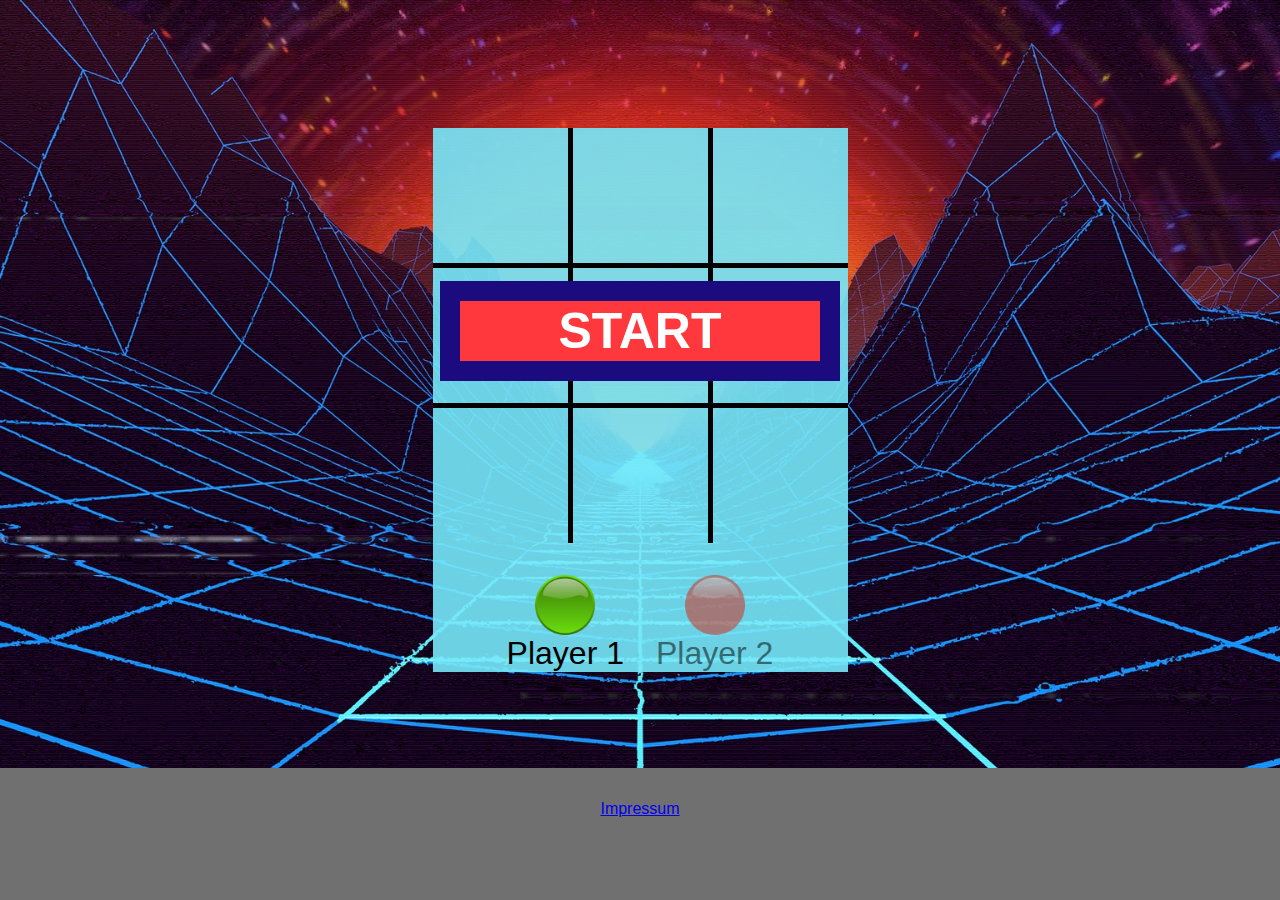
<file: index.html>
<!DOCTYPE html>
<html lang="en">

<head>
    <meta charset="UTF-8">
    <meta http-equiv="X-UA-Compatible" content="IE=edge">
    <meta name="viewport" content="width=device-width, initial-scale=1.0">
    <title>Tic Tac Toe</title>

    <link rel="shortcut icon" href="img/icon.png" type="image/x-icon">

    <link rel="stylesheet" href="style.css">
    <script src="script.js"></script>

</head>

<body>
    <div>
        <div class="gameLayout">

            <button id="restartButton" class="dNone restartButton" onclick="restart()">RESTART</button>
            <button id="startButton" class="startButton" onclick="startGame()"><b>START</b></button>

            <div class="playerPanel">
                <div id="player1">
                    <img src="./img/green.png" alt=""> Player 1
                </div>
                <div id="player2" class="playerInactiv">
                    <img src="./img/red.png" alt=""> Player 2
                </div>
            </div>



            <div id="line0" class="horizontalLine" style="top: 62px"></div>
            <div id="line1" class="horizontalLine" style="top: 205px"></div>
            <div id="line2" class="horizontalLine" style="top: 341px"></div>
            <div id="line3" class="horizontalLine makeVertical" style="top: 205px; left: -110px"></div>
            <div id="line4" class="horizontalLine makeVertical" style="top: 205px"></div>
            <div id="line5" class="horizontalLine makeVertical" style="top: 205px; left: 171px"></div>
            <div id="line6" class="horizontalLine spin45deg" style="top: 205px"></div>
            <div id="line7" class="horizontalLine spin135deg" style="top: 205px"></div>


            <table>

                <tr>
                    <td onclick="fillShape(0)">
                        <img id="green0" class="shape shapeSize dNone" src="./img/green.png" alt="">
                        <img id="red0" class="shape shapeSize dNone" src="./img/red.png" alt="">
                    </td>
                    <td onclick="fillShape(1)">
                        <img id="green1" class="shape shapeSize dNone" src="./img/green.png" alt="">
                        <img id="red1" class="shape shapeSize dNone" src="./img/red.png" alt="">
                    </td>
                    <td onclick="fillShape(2)">
                        <img id="green2" class="shape shapeSize dNone" src="./img/green.png" alt="">
                        <img id="red2" class="shape shapeSize dNone" src="./img/red.png" alt="">
                    </td>
                </tr>
                <tr>
                    <td onclick="fillShape(3)">
                        <img id="green3" class="shape shapeSize dNone" src="./img/green.png" alt="">
                        <img id="red3" class="shape shapeSize dNone" src="./img/red.png" alt="">
                    </td>
                    <td onclick="fillShape(4)">
                        <img id="green4" class="shape shapeSize dNone" src="./img/green.png" alt="">
                        <img id="red4" class="shape shapeSize dNone" src="./img/red.png" alt="">
                    </td>
                    <td onclick="fillShape(5)">
                        <img id="green5" class="shape shapeSize dNone" src="./img/green.png" alt="">
                        <img id="red5" class="shape shapeSize dNone" src="./img/red.png" alt="">
                    </td>
                </tr>
                <tr>
                    <td onclick="fillShape(6)">
                        <img id="green6" class="shape shapeSize dNone" src="./img/green.png" alt="">
                        <img id="red6" class="shape shapeSize dNone" src="./img/red.png" alt="">
                    </td>
                    <td onclick="fillShape(7)">
                        <img id="green7" class="shape shapeSize dNone" src="./img/green.png" alt="">
                        <img id="red7" class="shape shapeSize dNone" src="./img/red.png" alt="">
                    </td>
                    <td onclick="fillShape(8)">
                        <img id="green8" class="shape shapeSize dNone" src="./img/green.png" alt="">
                        <img id="red8" class="shape shapeSize dNone" src="./img/red.png" alt="">
                    </td>
                </tr>
            </table>
            <img id="tie" class="gameOver tie dNone" src="img/draw.png" alt="">
            <img id="gameOver" class="gameOver dNone" src="img/gameover.png" alt="">
        </div>
    </div>
    <footer>
        <a href="impressum.html">Impressum</a>
    </footer>

</body>

</html>
</file>
<file: style.css>
body {
    margin: 0;
    display: flex;
    justify-content: center;
    align-items: center;
    flex-direction: column;
    height: 100vh;
    font-family: Impact, Haettenschweiler, 'Arial Narrow Bold', sans-serif;
    background-image: url('img/background.jpg');
    background-position-x: center;
    background-repeat: no-repeat;
    background-size: cover;
    object-fit: cover;
}


.gameLayout {
    display: flex;
    justify-content: center;
    align-items: center;
    flex-direction: column-reverse;
    position: relative;
    background-color: rgba(117, 232, 250, 0.9);
    margin-bottom: 180px;
    margin-top: 80px;
}


.playerPanel {
    display: flex;
    font-size: 32px;
}

.playerPanel div {
    display: flex;
    align-items: center;
    flex-direction: column;
    margin-left: 16px;
    margin-right: 16px;
    margin-top: 32px;
}

.playerPanel img {
    width: 60px;
    height: 60px;
}

.playerInactiv {
    opacity: 0.5;
}

table {
    border-collapse: collapse;

}

tr {
    width: 399px;
}

td {
    position: relative;
    width: 133px;
    height: 133px;
    border: 5px solid black;
    cursor: pointer;
}

td:hover {
    background-color: rgba(228, 93, 35, 0.5);
}

table tr:first-child td {
    border-top: 0;
}

table tr td:first-child {
    border-left: 0;
}

table tr:last-child td {
    border-bottom: 0;
}

table td:last-child {
    border-right: 0;
}

.shapeSize {
    height: 125px;
    width: 125px;
}

.shape {
    position: absolute;

    left: 4px;
    bottom: 4px;
}

.dNone {
    display: none;
}

.horizontalLine {
    z-index: 1;
    height: 10px;
    width: 350px;
    background-color: rgba(0, 0, 0, 0.5);
    position: absolute;
    transform: scaleX(0.0);
    transition: transform 225ms ease-in-out;
}

.makeVertical {
    transform: rotate(90deg) scaleX(0.0);
}

.spin45deg {
    transform: rotate(45deg) scaleX(0.0);
}

.spin135deg {
    transform: rotate(135deg) scaleX(0.0);
}

.tie {
    height: 370px;
}

.gameOver {
    position: absolute;
    top: 18px;
    z-index: 2;
    animation: rotate 2000ms ease-in-out;
}

@keyframes rotate {
    from{
        opacity: 0;
        transform: rotateX(0deg);  
    }
    to{
        opacity: 1;
        transform: rotateX(360deg);
    }
}

.startButton {
    border: 20px solid #1c0b7f;
    background-color: #ff383d;
    color: white;
    width: 400px;
    height: 100px;
    font-size: 50px;
    cursor: pointer;
    position: absolute;
    z-index: 4;
    top: 153px;
}

.startButton:hover {
    border: 20px solid #ff383d;
    background-color: #1c0b7f;
}

.restartButton {
    border: 10px solid #1c0b7f;
    background-color: #ff383d;
    color: white;
    width: 200px;
    height: 50px;
    font-size: 25px;
    cursor: pointer;
    position: absolute;
    z-index: 3;
    bottom: 74px;
    animation: unfold 1000ms ease-in-out;
}

.restartButton:hover {
    border: 10px solid #ff383d;
    background-color: #1c0b7f;
}

@keyframes unfold {
    from{
        transform: scale(0);  
    }
    to{
        transform: scale(1);
    }
}

@media (max-width: 670px) {
    .gameOver {
        top: 129px;
        width: 100%;
    }
}

@media (max-width: 440px) {
    .startButton {
        width: 90%;
        height: 75px;
        font-size: 30px;
    }

    .shapeSize {
        width: 89%;
    }

}

footer {
    padding-top: 32px;
    text-align: center;
    height: 100px;
    width: 100%;
    background-color: #707070;
    position: absolute;
    bottom: 0;
    margin-top: 80px;
}
</file>
